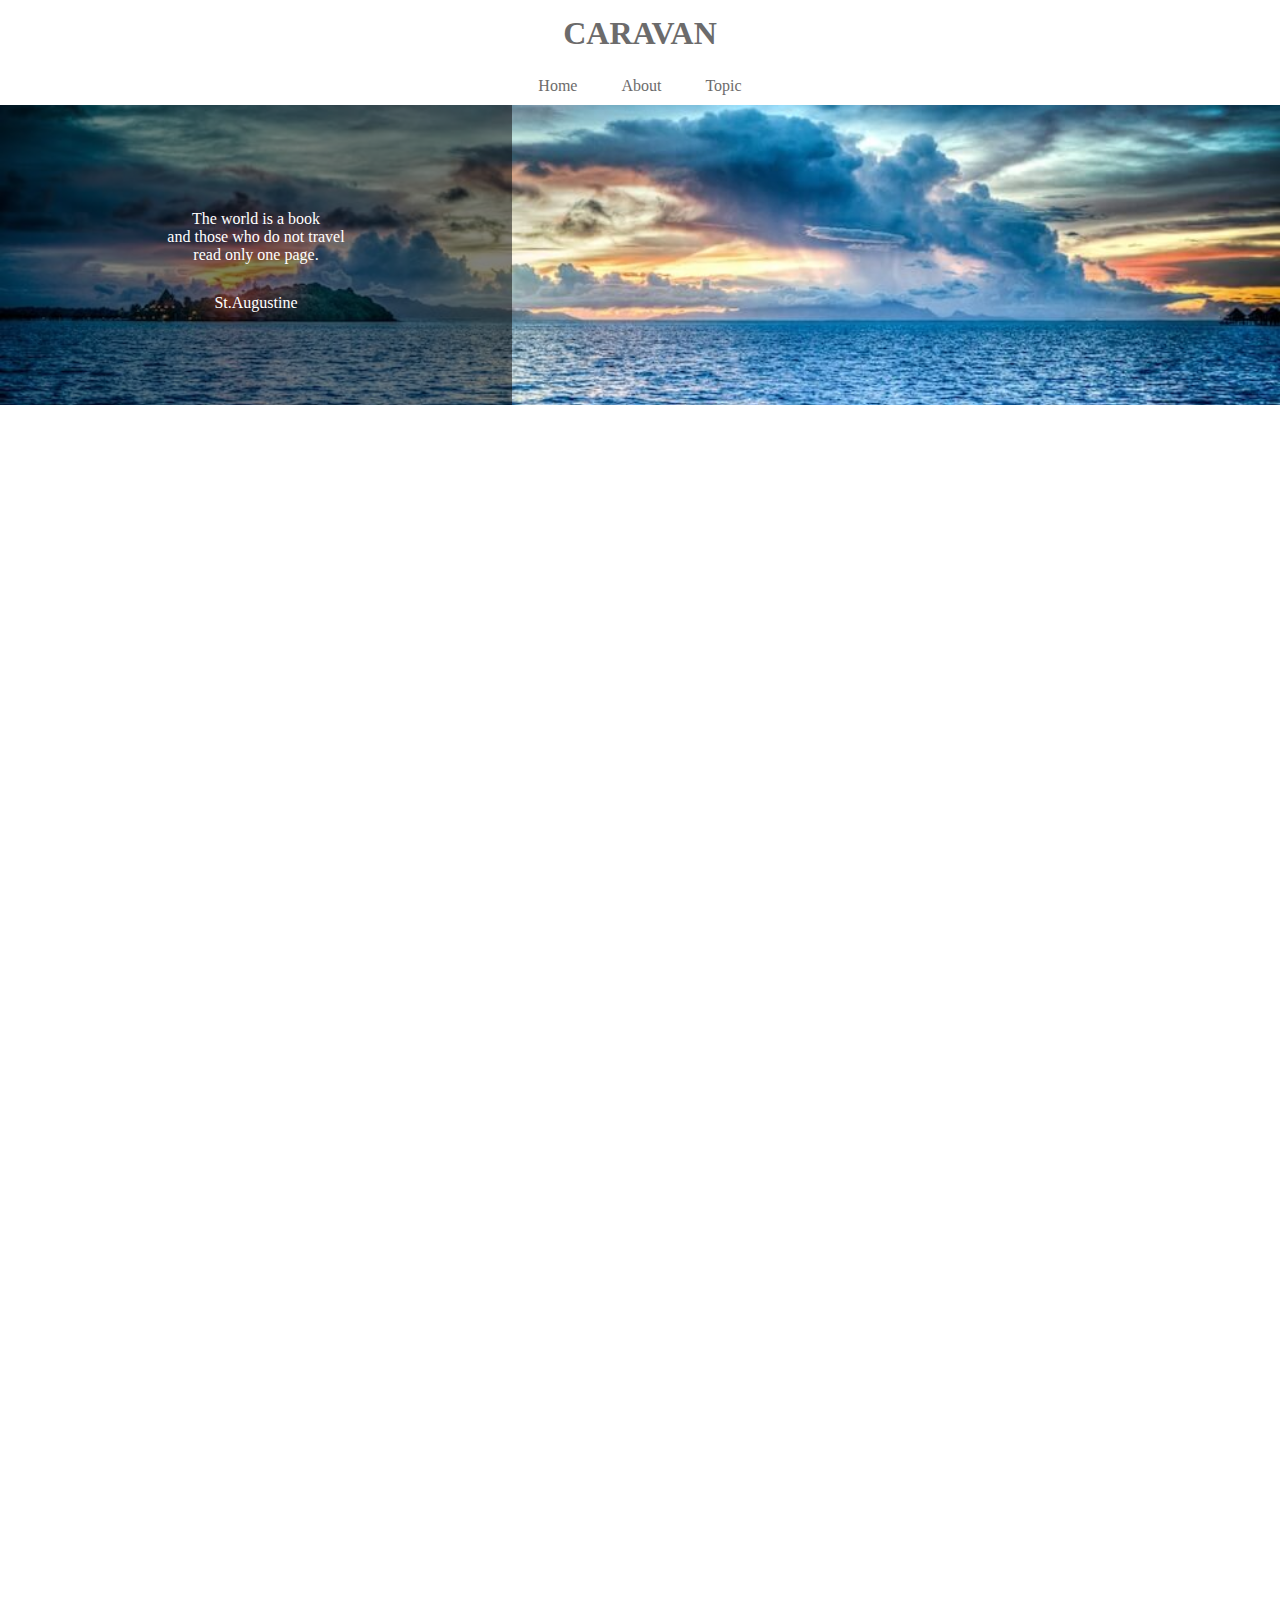
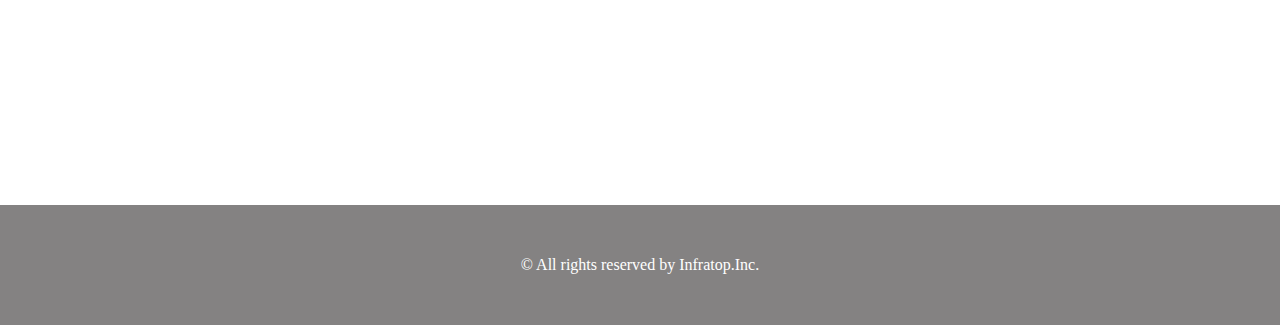
<file: caravan/index.html>
<!DOCTYPE html>
<html lang="ja">
  <head>
    <meta charset="UTF-8" />

    <link rel="stylesheet" href="style.css" />
    <title>CARAVAN</title>
  </head>

  <body>
    <header>
      <h1 class="heading">
        <a href="index.html">
          CARAVAN
        </a>
      </h1>
    </header>

<nav>
  <ul class="nav-list">
    <li class="nav-list-item">
      <a href="index.html">Home</a>
    </li>
    <li class="nav-list-item">About</li>
    <li class="nav-list-item">Topic</li>
  </ul>
</nav>

    <div class="main-visual">
      <div class="main-visual-content">
        <p class="main-visual-text">
          The world is a book<br />
          and those who do not travel<br />
          read only one page.
        </p>
        <p class="main-visual-name">
          St.Augustine
        </p>
      </div>
    </div>


    <div class="main">
      <div class="blog"></div>
      <div class="sidebar"></div>
    </div>

    <footer>
      <p class="footer-text">© All rights reserved by Infratop.Inc.</p>
    </footer>
  </body>
</html>
</file>
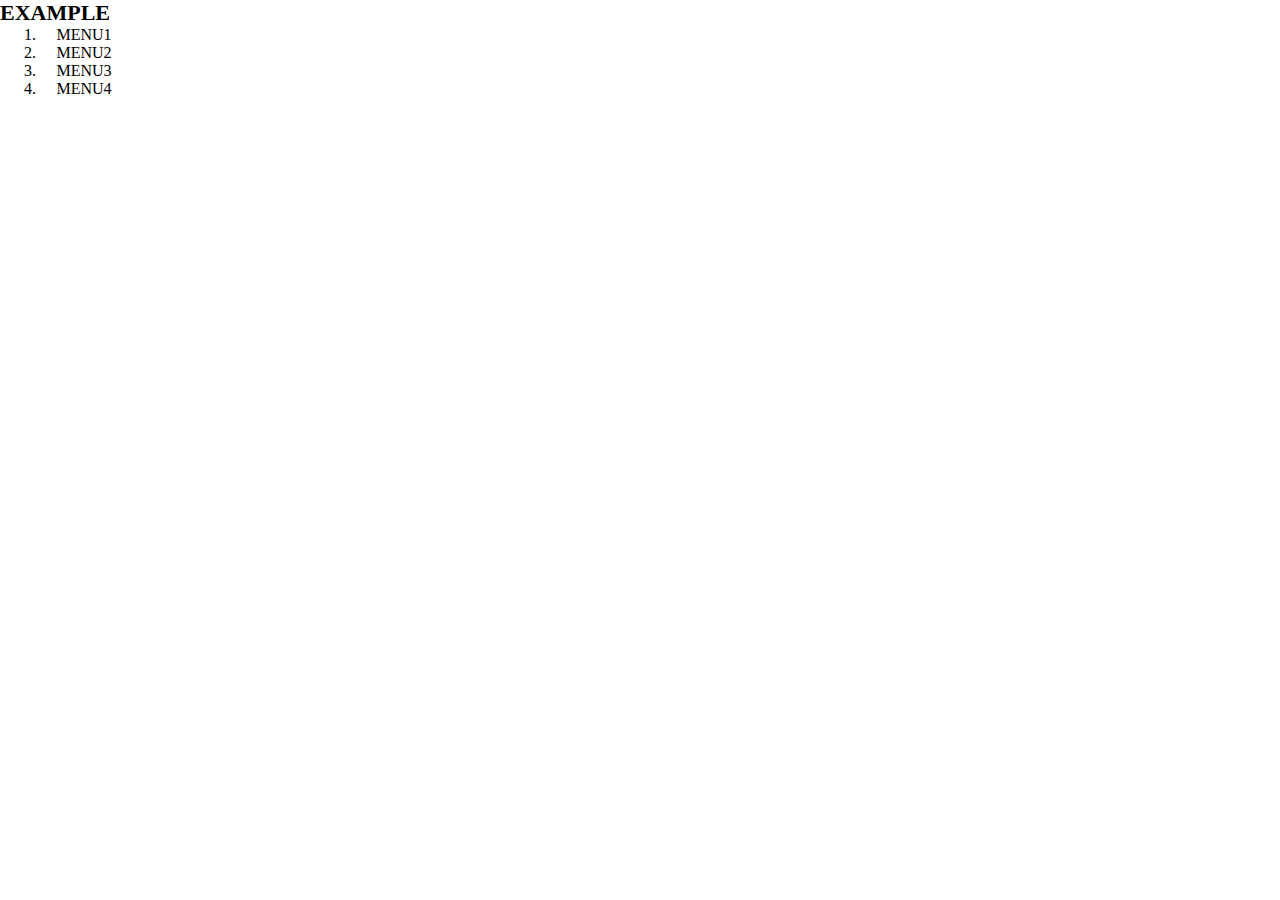
<file: 5章 問3/5章 問3.html>
<!DOCTYPE html>
<html lang="ja">
  <head>
    <meta charset="UTF-8" />
    <link rel="stylesheet" href="5章 問3.css" />
    <title>EXAMPLE</title>
  </head>

  <body>
    <header>
      <h1 class="headline">EXAMPLE</h1>
      <nav class="nav">
        <ol class="list">
          <li class="nav-list-item">MENU1</li>
          <li class="nav-list-item">MENU2</li>
          <li class="nav-list-item">MENU3</li>
          <li class="nav-list-item">MENU4</li>
        </ol>
      </nav>
    </header>
  </body>
</html>
</file>
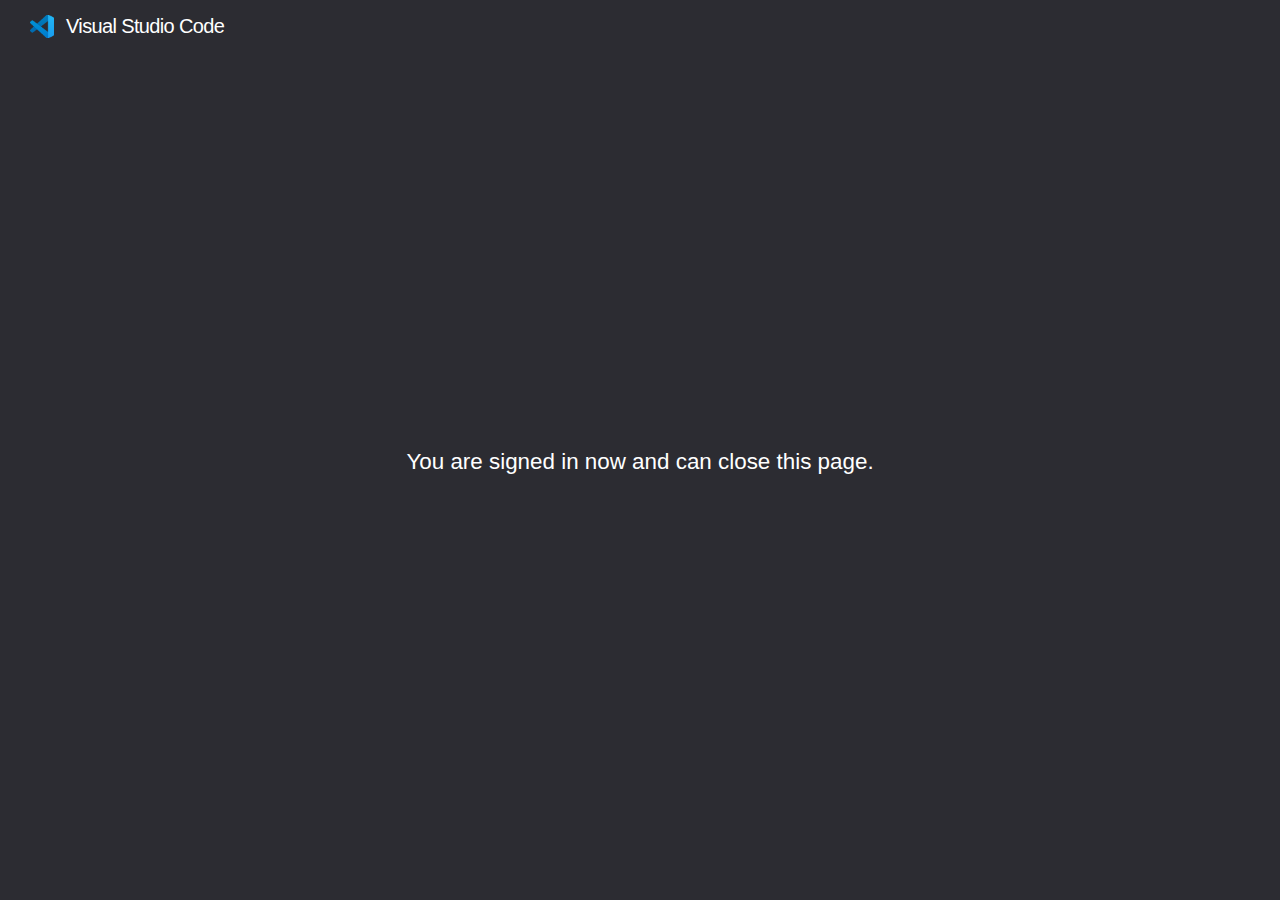
<file: Microsoft VS Code/resources/app/extensions/microsoft-authentication/media/auth.html>
<!-- Copyright (C) Microsoft Corporation. All rights reserved. -->
<!DOCTYPE html>
<html>

<head>
	<meta charset="utf-8" />
	<meta http-equiv="X-UA-Compatible" content="IE=edge">
	<title>Azure Account - Sign In</title>
	<meta name="viewport" content="width=device-width, initial-scale=1">
	<link rel="stylesheet" type="text/css" media="screen" href="auth.css" />
</head>

<body>
	<a class="branding" href="https://code.visualstudio.com/">
		Visual Studio Code
	</a>
	<div class="message-container">
		<div class="message">
			You are signed in now and can close this page.
		</div>
		<div class="error-message">
			An error occurred while signing in:
			<div class="error-text"></div>
		</div>
	</div>
	<script>
		var search = window.location.search;
		var error = (/[?&^]error=([^&]+)/.exec(search) || [])[1];
		if (error) {
			document.querySelector('.error-text')
				.textContent = decodeURIComponent(error);
			document.querySelector('body')
				.classList.add('error');
		}
	</script>
</body>

</html>
</file>
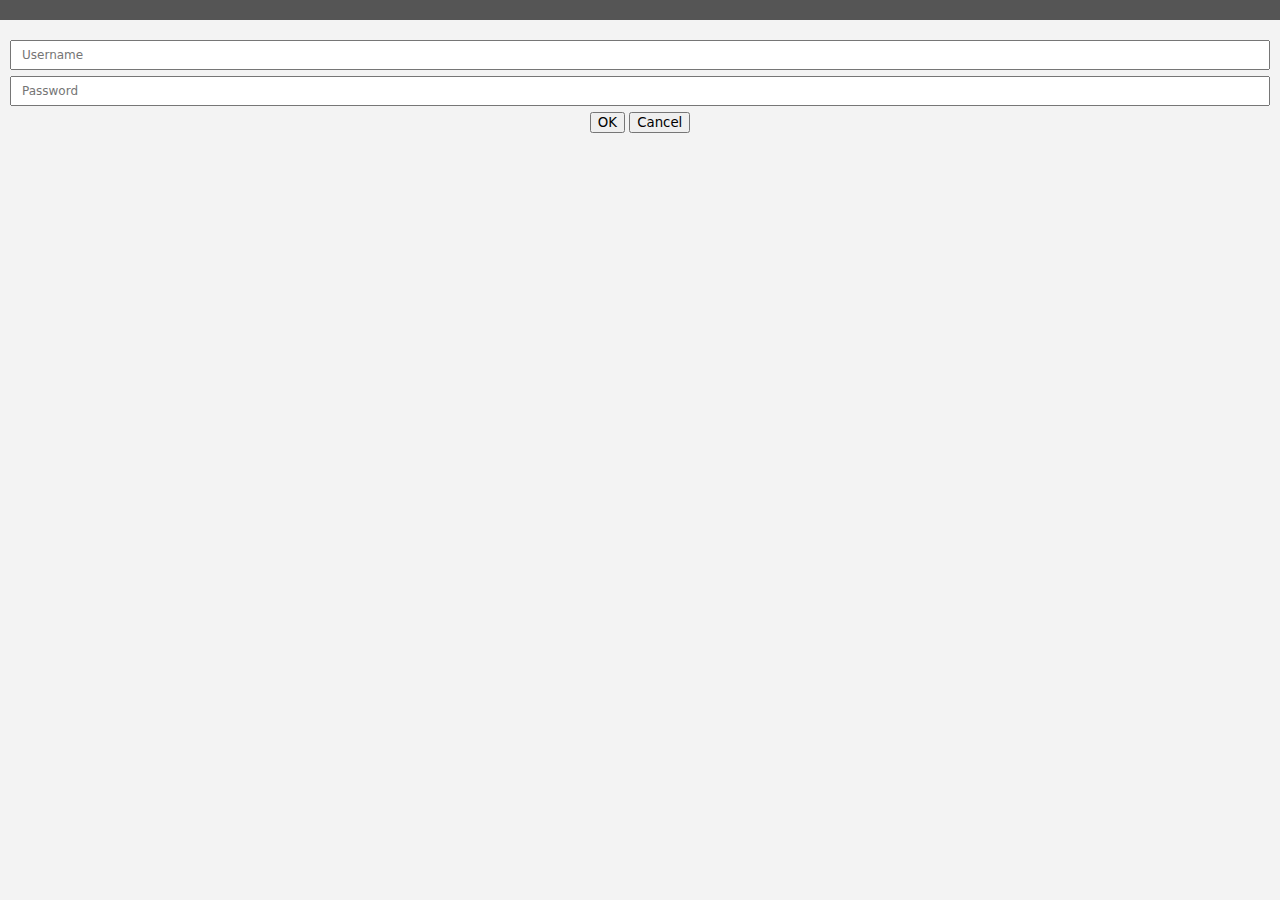
<file: Microsoft VS Code/resources/app/out/vs/code/electron-sandbox/proxy/auth.html>
<!-- Copyright (C) Microsoft Corporation. All rights reserved. -->
<!DOCTYPE html>
<html>

<head>
	<meta charset="utf-8" />
	<meta http-equiv="Content-Security-Policy"
		content="default-src 'none'; img-src 'self' https: data:; media-src 'none'; child-src 'self'; object-src 'self'; script-src 'self'; style-src 'self' 'unsafe-inline'; connect-src 'self' https:; font-src 'self' https:;">
	<style>
		html,
		body {
			margin: 0;
			padding: 0;
			height: 100%;
			width: 100%;
			overflow: hidden;
			user-select: none;
		}

		body {
			font-family: -apple-system, BlinkMacSystemFont, "Segoe WPC", "Segoe UI", system-ui, "Ubuntu", "Droid Sans", sans-serif;
			font-size: 10pt;
			background-color: #F3F3F3;
		}

		#main {
			box-sizing: border-box;
			padding: 10px;
		}

		h1 {
			margin: 0;
			padding: 10px 0;
			font-size: 16px;
			background-color: #555;
			color: #f0f0f0;
			text-align: center;
		}

		#form {
			margin-top: 10px;
		}

		#username,
		#password {
			padding: 6px 10px;
			font-size: 12px;
			box-sizing: border-box;
			width: 100%;
		}

		#buttons {
			text-align: center;
		}

		p {
			margin: 6px 0;
		}

		input {
			font-family: -apple-system, BlinkMacSystemFont, "Segoe WPC", "Segoe UI", system-ui, "Ubuntu", "Droid Sans", sans-serif !important;
		}
	</style>
</head>

<body>
	<h1 id="title"></h1>
	<section id="main">
		<p id="message"></p>
		<form id="form">
			<p><input type="text" id="username" placeholder="Username" required /></p>
			<p><input type="password" id="password" placeholder="Password" required /></p>
			<p id="buttons">
				<input id="ok" type="submit" value="OK" />
				<input id="cancel" type="button" value="Cancel" />
			</p>
		</form>
	</section>
</body>

<script src="auth.js"></script>

</html>
</file>
<file: caravan/style.css>
* {
  margin: 0;
  padding: 0;
  box-sizing: border-box;
  color: #6c6b6b;
}

a {
  text-decoration: none;
}

header {
  width: 90%;
  padding: 15px 0;
  margin: 0 auto;
  text-align: center;
}

header .heading {
  font-size: 32px;
}

.nav-list {
  text-align: center;
  padding: 10px 0;
  margin: 0 auto;
}

.nav-list-item {
  list-style: none;
  display: inline-block;
  margin: 0 20px;
}

.main-visual {
  width: 100%;
  height: 300px;
  background-image: url(img/mv.jpg);
  background-size: cover;
  background-position: center;
}

.main-visual-content {
  width: 40%;
  height: 300px;
  background-color: rgba(0, 0, 0, 0.5);
  text-align: center;
  padding-top: 105px;
}

.main-visual-text {
  color: #fff;
}

.main-visual-name {
  margin-top: 30px;
  color: #fff;
}

.main {
  width: 840px;
  display: flex;
  justify-content: center;
  margin: 0 auto;
}

.blog {
  width: 600px;
  height: 1400px;
}

.sidebar {
  width: 240px;
  height: 1400px;
}

footer {
  width: 100%;
  height: 120px;
  text-align: center;
  line-height: 120px;
  background-color: #848282;
}

.footer-text {
  color: #fff;
}
</file>
<file: 5章 問3/5章 問3.css>
* {
  margin: 0%;
  padding: 0%;
  box-sizing: border-box;
}

header {
  width: 10%;
}

.headline {
  font-size: 22px;
}

nav {
  text-align: center;
}

.list {
  padding-left: 40px;
}
</file>
<file: Microsoft VS Code/resources/app/extensions/microsoft-authentication/media/auth.css>
/*---------------------------------------------------------------------------------------------
 *  Copyright (c) Microsoft Corporation. All rights reserved.
 *  Licensed under the MIT License. See License.txt in the project root for license information.
 *--------------------------------------------------------------------------------------------*/

html {
	height: 100%;
}

body {
	box-sizing: border-box;
	min-height: 100%;
	margin: 0;
	padding: 15px 30px;
	display: flex;
	flex-direction: column;
	color: white;
	font-family: "Segoe UI","Helvetica Neue","Helvetica",Arial,sans-serif;
	background-color: #2C2C32;
}

.branding {
	background-image: url('[data-uri]');
	background-size: 24px;
	background-repeat: no-repeat;
	background-position: left center;
	padding-left: 36px;
	font-size: 20px;
	letter-spacing: -0.04rem;
	font-weight: 400;
	color: white;
	text-decoration: none;
}

.message-container {
	flex-grow: 1;
	display: flex;
	align-items: center;
	justify-content: center;
	margin: 0 30px;
}

.message {
	font-weight: 300;
	font-size: 1.4rem;
}

body.error .message {
	display: none;
}

body.error .error-message {
	display: block;
}

.error-message {
	display: none;
	font-weight: 300;
	font-size: 1.3rem;
}

.error-text {
	color: red;
	font-size: 1rem;
}

@font-face {
	font-family: 'Segoe UI';
	src: url("https://c.s-microsoft.com/static/fonts/segoe-ui/west-european/light/latest.eot"),url("https://c.s-microsoft.com/static/fonts/segoe-ui/west-european/light/latest.eot?#iefix") format("embedded-opentype");
	src: local("Segoe UI Light"),url("https://c.s-microsoft.com/static/fonts/segoe-ui/west-european/light/latest.woff2") format("woff2"),url("https://c.s-microsoft.com/static/fonts/segoe-ui/west-european/light/latest.woff") format("woff"),url("https://c.s-microsoft.com/static/fonts/segoe-ui/west-european/light/latest.ttf") format("truetype"),url("https://c.s-microsoft.com/static/fonts/segoe-ui/west-european/light/latest.svg#web") format("svg");
	font-weight: 200
}

@font-face {
	font-family: 'Segoe UI';
	src: url("https://c.s-microsoft.com/static/fonts/segoe-ui/west-european/semilight/latest.eot"),url("https://c.s-microsoft.com/static/fonts/segoe-ui/west-european/semilight/latest.eot?#iefix") format("embedded-opentype");
	src: local("Segoe UI Semilight"),url("https://c.s-microsoft.com/static/fonts/segoe-ui/west-european/semilight/latest.woff2") format("woff2"),url("https://c.s-microsoft.com/static/fonts/segoe-ui/west-european/semilight/latest.woff") format("woff"),url("https://c.s-microsoft.com/static/fonts/segoe-ui/west-european/semilight/latest.ttf") format("truetype"),url("https://c.s-microsoft.com/static/fonts/segoe-ui/west-european/semilight/latest.svg#web") format("svg");
	font-weight: 300
}

@font-face {
	font-family: 'Segoe UI';
	src: url("https://c.s-microsoft.com/static/fonts/segoe-ui/west-european/normal/latest.eot"),url("https://c.s-microsoft.com/static/fonts/segoe-ui/west-european/normal/latest.eot?#iefix") format("embedded-opentype");
	src: local("Segoe UI"),url("https://c.s-microsoft.com/static/fonts/segoe-ui/west-european/normal/latest.woff2") format("woff"),url("https://c.s-microsoft.com/static/fonts/segoe-ui/west-european/normal/latest.woff") format("woff"),url("https://c.s-microsoft.com/static/fonts/segoe-ui/west-european/normal/latest.ttf") format("truetype"),url("https://c.s-microsoft.com/static/fonts/segoe-ui/west-european/normal/latest.svg#web") format("svg");
	font-weight: 400
}

@font-face {
	font-family: 'Segoe UI';
	src: url("https://c.s-microsoft.com/static/fonts/segoe-ui/west-european/semibold/latest.eot"),url("https://c.s-microsoft.com/static/fonts/segoe-ui/west-european/semibold/latest.eot?#iefix") format("embedded-opentype");
	src: local("Segoe UI Semibold"),url("https://c.s-microsoft.com/static/fonts/segoe-ui/west-european/semibold/latest.woff2") format("woff"),url("https://c.s-microsoft.com/static/fonts/segoe-ui/west-european/semibold/latest.woff") format("woff"),url("https://c.s-microsoft.com/static/fonts/segoe-ui/west-european/semibold/latest.ttf") format("truetype"),url("https://c.s-microsoft.com/static/fonts/segoe-ui/west-european/semibold/latest.svg#web") format("svg");
	font-weight: 600
}

@font-face {
	font-family: 'Segoe UI';
	src: url("https://c.s-microsoft.com/static/fonts/segoe-ui/west-european/bold/latest.eot"),url("https://c.s-microsoft.com/static/fonts/segoe-ui/west-european/bold/latest.eot?#iefix") format("embedded-opentype");
	src: local("Segoe UI Bold"),url("https://c.s-microsoft.com/static/fonts/segoe-ui/west-european/bold/latest.woff2") format("woff"),url("https://c.s-microsoft.com/static/fonts/segoe-ui/west-european/bold/latest.woff") format("woff"),url("https://c.s-microsoft.com/static/fonts/segoe-ui/west-european/bold/latest.ttf") format("truetype"),url("https://c.s-microsoft.com/static/fonts/segoe-ui/west-european/bold/latest.svg#web") format("svg");
	font-weight: 700
}
</file>
